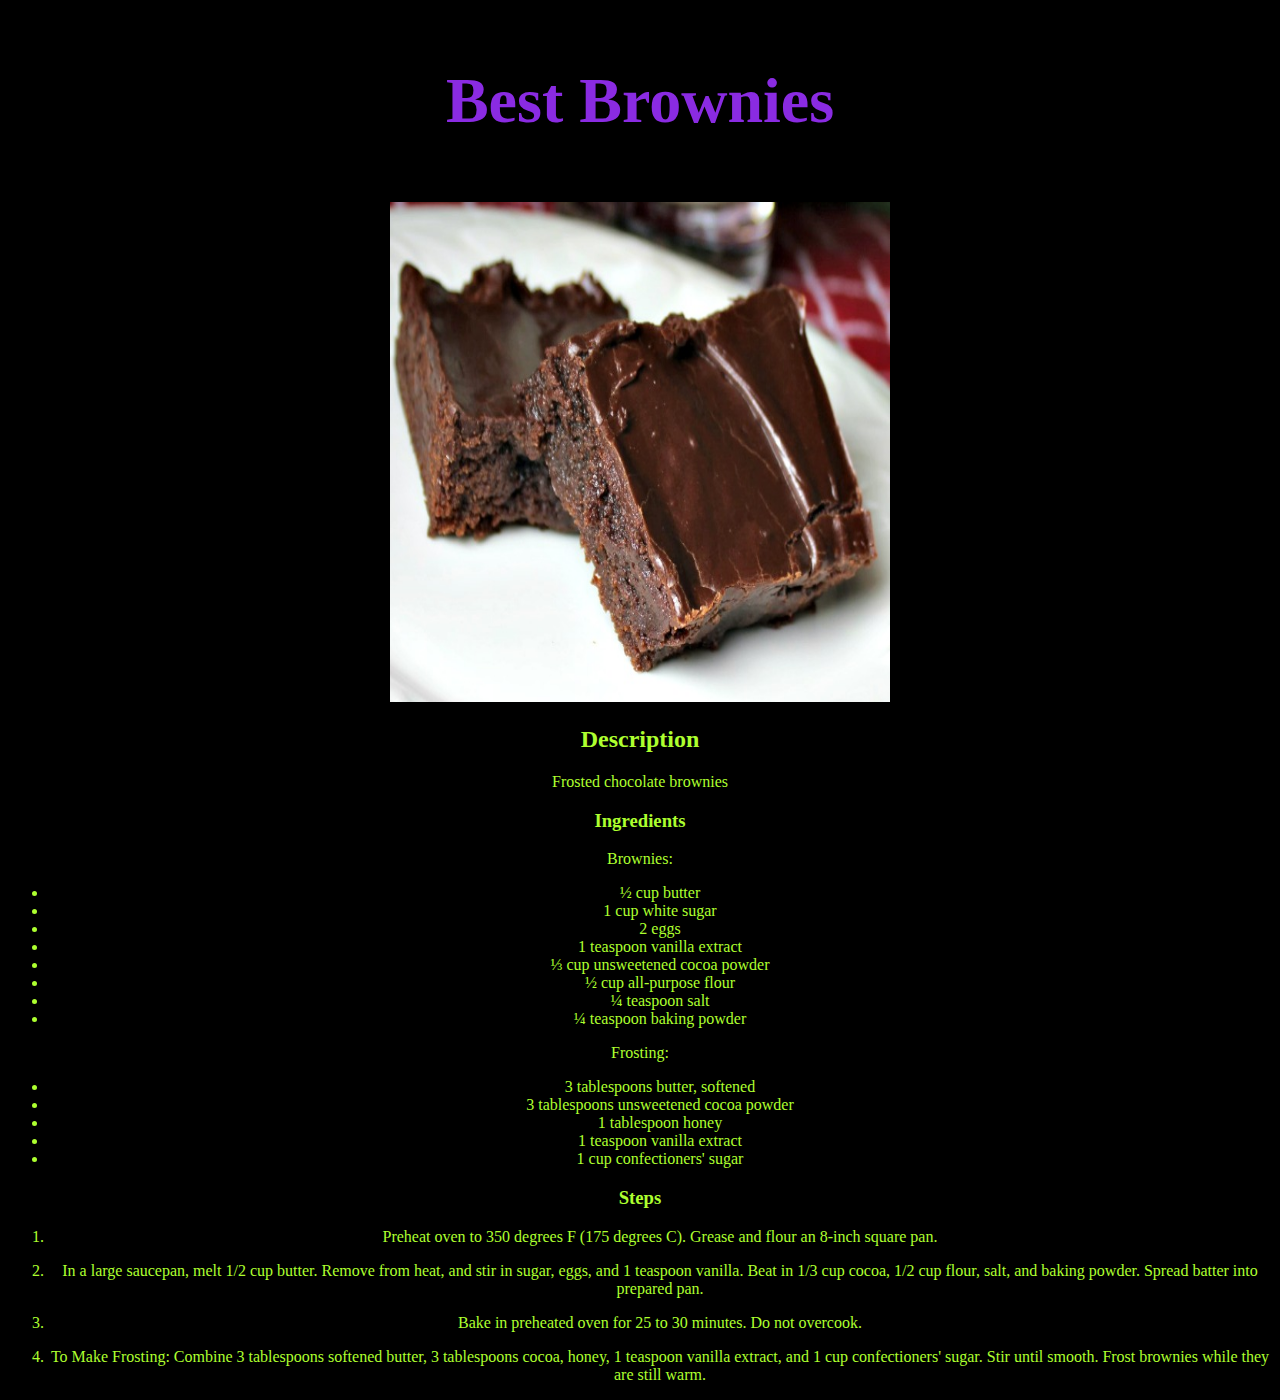
<file: recipes/best-brownies.html>
<!DOCTYPE html>
<html lang="en">
<head>
    <link rel="stylesheet" href="../style.css">
    <meta charset="UTF-8">
    <meta http-equiv="X-UA-Compatible" content="IE=edge">
    <meta name="viewport" content="width=device-width, initial-scale=1.0">
    <title>Best Brownies</title>
</head>
<body>
    <p class="header" <h1>Best Brownies</h1></p>

    <img width="500px" height="500px" src="../images/brownies.jpeg" alt="Delicious Brownies">

    <h2>Description</h2>
        <p>Frosted chocolate brownies</p>

    <h3>Ingredients</h3>

        Brownies:
        <ul>
            <li>½ cup butter</li>
            <li>1 cup white sugar</li>
            <li>2 eggs</li>
            <li>1 teaspoon vanilla extract</li>
            <li>⅓ cup unsweetened cocoa powder</li>
            <li>½ cup all-purpose flour</li>
            <li>¼ teaspoon salt</li>
            <li>¼ teaspoon baking powder</li>
        </ul>

        Frosting:
        <ul>
            <li>3 tablespoons butter, softened</li>
            <li>3 tablespoons unsweetened cocoa powder</li>
            <li>1 tablespoon honey</li>
            <li>1 teaspoon vanilla extract</li>
            <li>1 cup confectioners' sugar</li>
        </ul>

        <h3>Steps</h3>

        <ol>
            <p><li>Preheat oven to 350 degrees F (175 degrees C). Grease and flour an 8-inch square pan.</li></p>

            <p><li>In a large saucepan, melt 1/2 cup butter. Remove from heat, and stir in sugar, eggs, and 1 teaspoon vanilla. Beat in 1/3 cup cocoa, 1/2 cup flour, salt, and baking powder. Spread batter into prepared pan.</li></p>

            <p><li>Bake in preheated oven for 25 to 30 minutes. Do not overcook.</li></p>

            <p><li>To Make Frosting: Combine 3 tablespoons softened butter, 3 tablespoons cocoa, honey, 1 teaspoon vanilla extract, and 1 cup confectioners' sugar. Stir until smooth. Frost brownies while they are still warm.</li></p> 
        </ol>
</body>
</html>
</file>
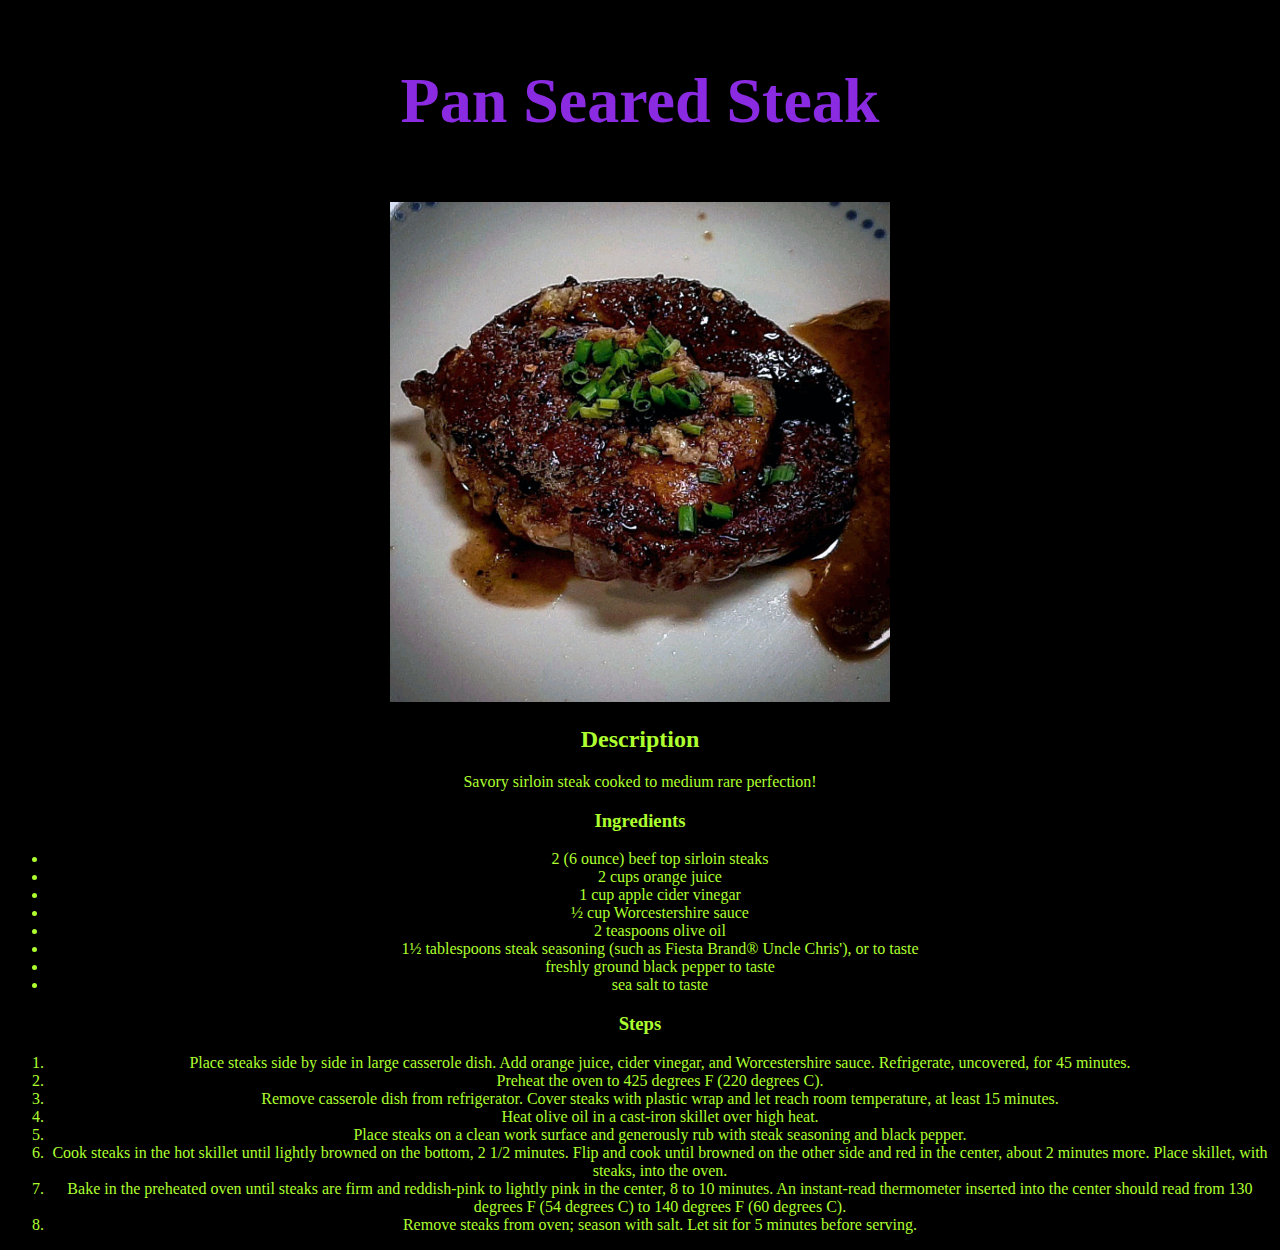
<file: recipes/pan-seared-steak.html>
<!DOCTYPE html>
<html lang="en">
<head>
    <link rel="stylesheet" href="../style.css">
    <meta charset="UTF-8">
    <meta http-equiv="X-UA-Compatible" content="IE=edge">
    <meta name="viewport" content="width=device-width, initial-scale=1.0">
    <title>Pan Seard Steak</title>
</head>
<body>
   <p class="header" <h1>Pan Seared Steak</h1></p>

    <img width="500px" height="500px" src="../images/steak.jpeg" alt="Savory steak">

    <h2>Description</h2>
        <p>Savory sirloin steak cooked to medium rare perfection!</p>

    <h3>Ingredients</h3>

        <ul>
            <li>2 (6 ounce) beef top sirloin steaks </li>
            <li>2 cups orange juice</li>
            <li>1 cup apple cider vinegar</li>
            <li>½ cup Worcestershire sauce</li>
            <li>2 teaspoons olive oil</li>
            <li>1½ tablespoons steak seasoning (such as Fiesta Brand® Uncle Chris'), or to taste</li>
            <li>freshly ground black pepper to taste</li>
            <li>sea salt to taste</li>
        </ul>


        <h3>Steps</h3>

        <ol>
            <li>Place steaks side by side in large casserole dish. Add orange juice, cider vinegar, and Worcestershire sauce. Refrigerate, uncovered, for 45 minutes.</li>

            <li>Preheat the oven to 425 degrees F (220 degrees C).</li>

            <li>Remove casserole dish from refrigerator. Cover steaks with plastic wrap and let reach room temperature, at least 15 minutes.</li>

            <li>Heat olive oil in a cast-iron skillet over high heat.</li> 

            <li>Place steaks on a clean work surface and generously rub with steak seasoning and black pepper.</li>

            <li>Cook steaks in the hot skillet until lightly browned on the bottom, 2 1/2 minutes. Flip and cook until browned on the other side and red in the center, about 2 minutes more. Place skillet, with steaks, into the oven.</li>

            <li>Bake in the preheated oven until steaks are firm and reddish-pink to lightly pink in the center, 8 to 10 minutes. An instant-read thermometer inserted into the center should read from 130 degrees F (54 degrees C) to 140 degrees F (60 degrees C).</li>

            <li>Remove steaks from oven; season with salt. Let sit for 5 minutes before serving.</li> 
        </ol>
</body>
</html>
</file>
<file: style.css>
* {
    background-color: black;
    text-align: center;
    color: greenyellow;
}

.header {
    color: blueviolet;
    font-weight: 700;
    font-size: 64px;
    font-family: brush script, cursive;
}

.image {
    height: 300px;
    width: 300px;
}
</file>
